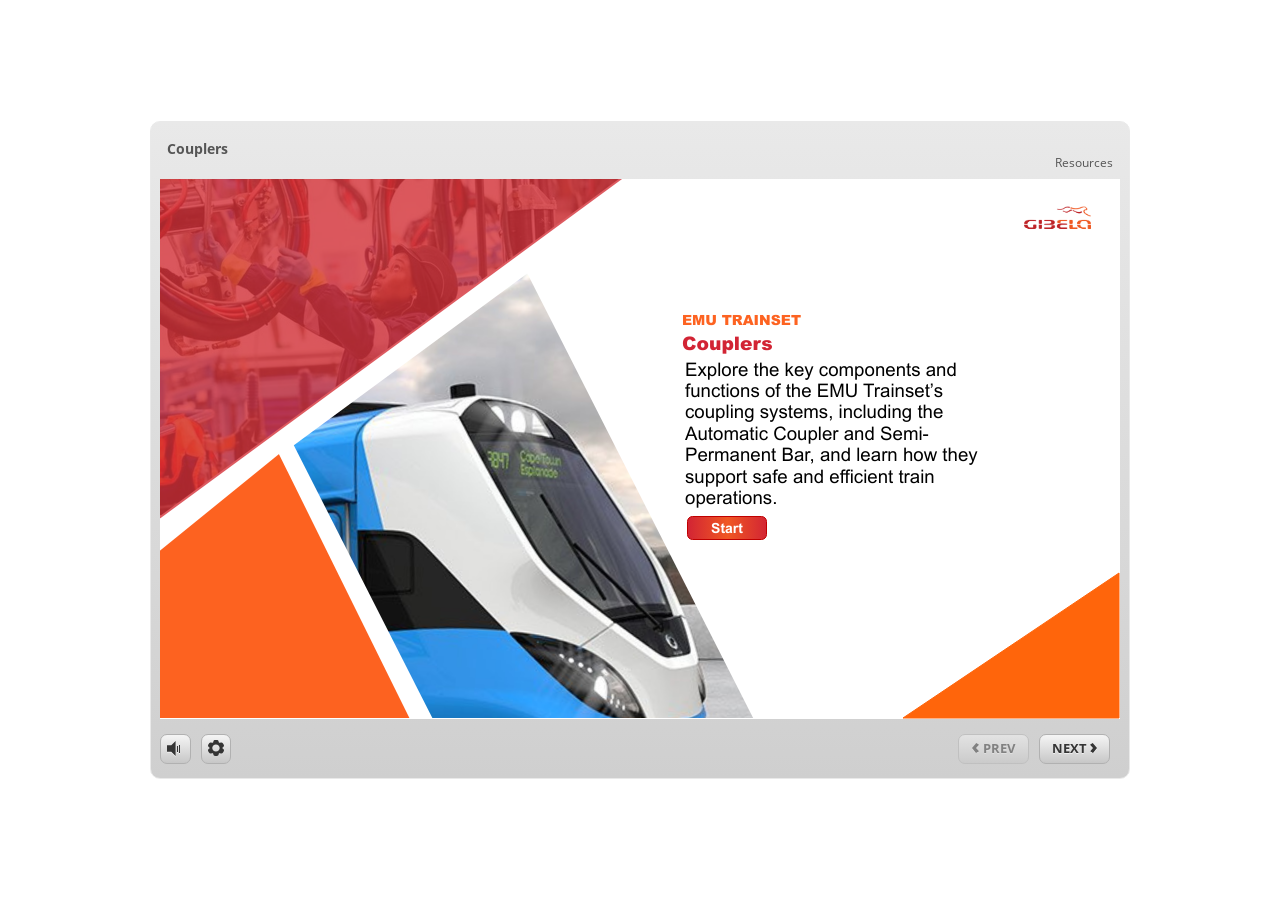
<file: index.html>
﻿<!doctype html>
<html lang="en-US">
<head>
  <meta charset="utf-8">
  <!-- Created using Storyline 3 - http://www.articulate.com  -->
  <!-- version: 3.20.30234.0 -->
  <title>Couplers</title>
  <meta http-equiv="x-ua-compatible" content="IE=edge"/>
  <meta name="viewport" content="width=device-width,initial-scale=1,user-scalable=no,shrink-to-fit=no,minimal-ui"/>
  <meta name="apple-mobile-web-app-capable" content="yes"/>
  <style>
    html, body { height: 100%; padding: 0; margin: 0 }
    #app { height: 100%; width: 100%; }
  </style>

  <script>
    window.DS = {};
    window.globals = {
      DATA_PATH_BASE: '',
      HAS_FRAME: true,
      HAS_SLIDE: true,

      lmsPresent: false,
      tinCanPresent: false,
      cmi5Present: false,
      aoSupport: false,
      scale: 'noscale',
      captureRc: false,
      browserSize: 'optimal',
      bgColor: '#FFFFFF',
      features: '',
      themeName: 'classic',
      preloaderColor: '#FFFFFF',
      suppressAnalytics: false,
      productChannel: 'perpetual',
      publishSource: 'storyline',
      aid: '',
      cid: '7491172c-271c-4ab5-9d47-82f990affd64',
      playerVersion: '3.20.30234.0',
      publishTimestamp: '2026-11-20T08:42:59.9791224Z',
      maxIosVideoElements: 10,
      connectionSettings: { },

      
      parseParams: function(qs) {
        if (window.globals.parsedParams != null) {
          return window.globals.parsedParams;
        }
        qs = (qs || window.location.search.substr(1)).split('+').join(' ');
        var params = {},
            tokens,
            re = /[?&]?([^=]+)=([^&]*)/g;

        while (tokens = re.exec(qs)) {
          params[decodeURIComponent(tokens[1]).trim()] =
            decodeURIComponent(tokens[2]).trim();
        }
        window.globals.parsedParams = params;
        return params;
      }

    };
  </script>
  <script>
    var isIe11 = ('ActiveXObject' in window || window.MSBlobBuilder != null)
      && window.msCrypto != null && !window.ActiveXObject;
    if (isIe11) {
      window.globals.unsupportedBrowser = true;
      document.write(atob('[base64]'));
    }
  </script>
  
  <script>window.THREE = { };</script>
  
</head>
<body style="background: #FFFFFF" class="cs-HTML theme-classic">
  <!-- 360 -->
  <script>!function(){var e,i=/iPhone/i,o=/iPod/i,n=/iPad/i,t=/\biOS-universal(?:.+)Mac\b/i,r=/\bAndroid(?:.+)Mobile\b/i,a=/Android/i,d=/(?:SD4930UR|\bSilk(?:.+)Mobile\b)/i,p=/Silk/i,l=/Windows Phone/i,u=/\bWindows(?:.+)ARM\b/i,b=/BlackBerry/i,s=/BB10/i,c=/Opera Mini/i,f=/\b(CriOS|Chrome)(?:.+)Mobile/i,h=/Mobile(?:.+)Firefox\b/i,v=function(e){return void 0!==e&&"MacIntel"===e.platform&&"number"==typeof e.maxTouchPoints&&e.maxTouchPoints>1&&"undefined"==typeof MSStream};e=function(e){var m={userAgent:"",platform:"",maxTouchPoints:0};e||"undefined"==typeof navigator?"string"==typeof e?m.userAgent=e:e&&e.userAgent&&(m={userAgent:e.userAgent,platform:e.platform,maxTouchPoints:e.maxTouchPoints||0}):m={userAgent:navigator.userAgent,platform:navigator.platform,maxTouchPoints:navigator.maxTouchPoints||0};var g=m.userAgent,y=g.split("[FBAN");void 0!==y[1]&&(g=y[0]),void 0!==(y=g.split("Twitter"))[1]&&(g=y[0]);var A=function(e){return function(i){return i.test(e)}}(g),w={apple:{phone:A(i)&&!A(l),ipod:A(o),tablet:!A(i)&&(A(n)||v(m))&&!A(l),universal:A(t),device:(A(i)||A(o)||A(n)||A(t)||v(m))&&!A(l)},amazon:{phone:A(d),tablet:!A(d)&&A(p),device:A(d)||A(p)},android:{phone:!A(l)&&A(d)||!A(l)&&A(r),tablet:!A(l)&&!A(d)&&!A(r)&&(A(p)||A(a)),device:!A(l)&&(A(d)||A(p)||A(r)||A(a))||A(/\bokhttp\b/i)},windows:{phone:A(l),tablet:A(u),device:A(l)||A(u)},other:{blackberry:A(b),blackberry10:A(s),opera:A(c),firefox:A(h),chrome:A(f),device:A(b)||A(s)||A(c)||A(h)||A(f)},any:!1,phone:!1,tablet:!1};return w.any=w.apple.device||w.android.device||w.windows.device||w.other.device,w.phone=w.apple.phone||w.android.phone||w.windows.phone,w.tablet=w.apple.tablet||w.android.tablet||w.windows.tablet,w}(),"object"==typeof exports&&"undefined"!=typeof module?module.exports=e:"function"==typeof define&&define.amd?define((function(){return e})):this.isMobile=e}();
    window.isMobile.apple.tablet = window.isMobile.apple.tablet ||
      (navigator.platform === 'MacIntel' && navigator.maxTouchPoints > 1);
    window.isMobile.apple.device = window.isMobile.apple.device || window.isMobile.apple.tablet;
    window.isMobile.tablet = window.isMobile.tablet || window.isMobile.apple.tablet;
    window.isMobile.any = window.isMobile.any || window.isMobile.apple.tablet;
  </script>

  <div id="focus-sink" tabindex="-1"></div>

  <div id="preso"></div>
  <script>
    (function() {

      var classTypes = [ 'desktop', 'mobile', 'phone', 'tablet' ];

      var addDeviceClasses = function(prefix, testObj) {
        var curr, i;
        for (i = 0; i < classTypes.length; i++) {
          curr = classTypes[i];
          if (testObj[curr]) {
            document.body.classList.add(prefix + curr);
          }
        }
      };

      var params = window.globals.parseParams(),
          isDevicePreview = params.devicepreview === '1',
          isPhoneOverride = params.deviceType === 'phone' || (isDevicePreview && params.phone == '1'),
          isTabletOverride = (params.deviceType === 'tablet' || isDevicePreview) && !isPhoneOverride,
          isMobileOverride = isPhoneOverride || isTabletOverride;

      var deviceView = {
        desktop: !window.isMobile.any && !isMobileOverride,
        mobile: window.isMobile.any || isMobileOverride,
        phone: isPhoneOverride || (window.isMobile.phone && !isTabletOverride),
        tablet: isTabletOverride || window.isMobile.tablet
      };

      window.globals.deviceView = deviceView;
      window.isMobile.desktop = !window.isMobile.any;
      window.isMobile.mobile = window.isMobile.any;

      addDeviceClasses('view-', deviceView);

    })();
  </script>
  
  <script src='story_content/user.js' type=text/javascript></script>
  <div class="slide-loader"></div>

  <script>
    if (window.globals.deviceView.isMobile) { var doc = document, loader = doc.body.querySelector('.slide-loader'); [ 1, 2, 3 ].forEach(function(n) { var d = doc.createElement('div'); d.style.backgroundColor = window.globals.preloaderColor; d.classList.add('mobile-loader-dot'); d.classList.add('dot' + n); loader.appendChild(d); }); }
  </script>

  <div class="mobile-load-title-overlay" style="display: none">
    <div class="mobile-load-title">Couplers</div>
  </div>

  <div class="mobile-chrome-warning"></div>

  
<style>
  .warn-connection-dialog {
    display: none;
    background: transparent;
    pointer-events: none;
    position: fixed;
    left: 0;
    top: 0;
    width: 100%;
    height: 100%;
    z-index: 999;
  }

  .warn-connection-content {
    border-radius: 4px;
    background: white;
    border: 1px solid #E7E7E7;
    color: #333333;
    box-shadow: 0 2px 4px rgba(0, 0, 0, 0.25);
    transition: all 150ms ease-out;
    position: absolute;
    white-space: nowrap;
  }

  .view-phone.is-landscape .warn-connection-content {
    left: 23px;
    bottom: 23px;
  }

  .view-tablet.is-landscape .warn-connection-content {
    left: 50%;
    top: 20px;
    transform: translateX(-50%);
  }

  .is-portrait .warn-connection-content {
    transform: translate(-50%, calc(-100% - 15px));
  }

  .warn-connection-content p {
    display: inline-block;
    margin: 0 8px 0 0;
    line-height: 33px;
    font-size: 11px;
  }

  .warn-connection-content svg {
    position: relative;
    vertical-align: middle;
    margin: 0 2px 2px 8px;
  }

  .view-desktop .warn-connection-content {
    left: 1.5em;
    bottom: 1.5em;
  }

  .view-desktop .warn-connection-content p {
    font-size: 1.1em;
  }

  .is-offline .warn-connection-dialog {
    display: block;
  }

  .is-offline .cs-panel * {
    pointer-events: none !important;
  }

  .is-offline .cs-panel {
    pointer-events: all !important;
  }

  .is-offline #nav-controls * {
    pointer-events: none !important;
  }

  .is-offline #nav-controls {
    pointer-events: all !important;
  }
</style>

<div class="warn-connection-dialog">
  <div class="warn-connection-content">
    <svg width="17" height="15" viewBox="0 0 17 15" xmlns="http://www.w3.org/2000/svg">
      <path fill="#8F0000" stroke="white" d="M16.07,12.98 L15.88,12.23 L9.51,1.21 C8.97,0.26,7.6,0.26,7.06,1.21 L0.69,12.23 C0.15,13.16,0.81,14.36,1.91,14.36 H14.65 C15.47,14.36,16.05,13.7,16.07,12.98 Z"/>
      <path fill="white" stroke="white" d="M8.58,5.5 C8.35,5.28,8.5,5.35,8.21,5.32 C8.09,5.35,7.97,5.49,7.96,5.67 C7.97,5.79,7.98,5.92,7.98,6.04 L7.98,6.04 C7.99,6.17,8,6.31,8.01,6.43 L8.01,6.44 C8.03,6.92,8.06,7.41,8.09,7.9 L8.09,7.9 C8.12,8.39,8.14,8.88,8.17,9.37 C8.17,9.39,8.18,9.42,8.2,9.44 C8.23,9.46,8.25,9.47,8.28,9.47 C8.31,9.47,8.34,9.46,8.35,9.44 C8.37,9.43,8.38,9.4,8.39,9.35 L8.39,9.34 C8.39,9.24,8.4,9.15,8.4,9.05 L8.4,9.05 C8.41,8.96,8.41,8.86,8.42,8.75 C8.43,8.44,8.45,8.12,8.47,7.81 L8.47,7.81 C8.49,7.49,8.51,7.18,8.53,6.87 C8.55,6.46,8.56,6.05,8.59,5.64 L8.6,5.62 C8.6,5.57,8.59,5.53,8.58,5.5 L8.21,5.32 Z"/>
      <circle fill="white" stroke="white" cx="8.3" cy="11.35" r="0.3"/>
    </svg>
    <p>You are offline. Trying to reconnect...</p>
  </div>
</div>

<script>
  (function() {
    window.DS.connection = {
      warningShown: false,
      assets: {},
      loadingAssetGroup: false,
      retryDelay: 500
    };

    // @TODO this is POC code and can be cleaned up a bit more if we move forward
    // with the feature



    // The `window.globals.features` variable must be set in `webpack.dev.config` when testing locally - it is not enough
    // to have it in the data - but it must be set there as well.
    var useConnectionMessages = window.AbortController != null &&
      window.location.protocol != 'file:' &&
      window.globals.features.indexOf('ConnectionMessages') != -1;

    window.DS.connection.useConnectionMessages = useConnectionMessages

    var assetCount = 0;
    var checkLoadedId;
    var connectionSettings = window.globals.connectionSettings;

    if (useConnectionMessages && connectionSettings != null) {
      var contentEl = document.querySelector('.warn-connection-content');
      var messageEl = contentEl.querySelector('p')

      if (connectionSettings.useDarkTheme) {
        contentEl.style.borderColor = '#BABBBA';
        contentEl.style.backgroundColor = '#282828';
        contentEl.style.color = '#FFFFFF';
      }

      if (connectionSettings.message != null) {
        messageEl.textContent = window.decodeURIComponent(connectionSettings.message);
      }
    }

    function checkAssetsReady() {
      for (var i in DS.connection.assets) {
        if (!DS.connection.assets[i].success) {
          return false;
        }
      }
      return true;
    }

    function stopAssetGroup() {
      if (!useConnectionMessages) { return; }

      assetCount = 0;

      DS.connection.oldAssetGroup = DS.connection.assets;
      DS.connection.assets = {};
      DS.connection.loadingAssetGroup = false;
      clearInterval(checkLoadedId);
    }

    function startAssetGroup() {
      if (!useConnectionMessages) { return; }
      var ticks = 0;
      clearInterval(checkLoadedId);
      checkLoadedId = setInterval(function() {
        var loaded = 0;
        if (assetCount === 0 && loaded === 0) {
          clearInterval(checkLoadedId);
          return;
        }

        for (var i in DS.connection.assets) {
          if (DS.connection.assets[i].success) {
            loaded++;
          }
        }

        if (assetCount === loaded && checkAssetsReady()) {
          for (var i in DS.connection.assets) {
            if (DS.connection.assets[i].action) {
              DS.connection.assets[i].action();
            }
          }
          hideWarning();
          stopAssetGroup();
        }
      }, 100)
    }

    function requiredAsset(url, action, retry, type) {
      if (!useConnectionMessages) { return; }
      if (DS.connection.assets[url]) { return; }

      DS.connection.assets[url] = {
        success: false, action: action, retry: retry, type: type
      };
      assetCount = Object.keys(DS.connection.assets).length;
      if (!DS.connection.loadingAssetGroup) {
        startAssetGroup();
      }
      DS.connection.loadingAssetGroup = true;
    }

    function assetLoaded(url) {
      if (!useConnectionMessages) { return; }
      if (DS.connection.assets[url]) {
        DS.connection.assets[url].success = true;
      }
    }

    function assetFailed(url) {
      if (!useConnectionMessages) { return; }
      if (!DS.connection.assets[url]) {
        if (/\.js$/.test(url)) {
          setTimeout(function() {
            if (DS.connection.lastSlideLoaded != null) {
              DS.connection.lastSlideLoaded();
            }
          }, DS.connection.retryDelay);
        }
        return;
      }
      if (!DS.connection.warningShown) { showWarning(); }
      if (DS.connection.assets[url].retry) {
        setTimeout(function() {
          if (!DS.connection.assets[url].success) {
            DS.connection.assets[url].retry()
          }
        }, DS.connection.retryDelay);
      }
    }

    function hideWarning() {
      document.body.classList.remove('is-offline');
      DS.connection.warningShown = false;
    }
    DS.connection.hideWarning = hideWarning

    function showWarning(btn) {
      document.body.classList.add('is-offline')
      DS.connection.warningShown = true;
      updateWarningPosition();
    }

    function updateWarningPosition() {
      if (!DS.connection.warningShown) {
        return;
      }

      var isPortrait = document.body.classList.contains('is-portrait');
      var warningEl = document.querySelector('.warn-connection-content');

      if (isPortrait) {
        var slide = document.querySelector('.primary-slide');
        var slideRect = slide.getBoundingClientRect();

        warningEl.style.top = `${slideRect.top}px`
        warningEl.style.left = `${slideRect.left + slideRect.width / 2}px`
      } else {
        warningEl.style.top = null;
        warningEl.style.left = null;
      }

      window.requestAnimationFrame(updateWarningPosition);
    }

    // these will all be noops if the feature flag isn't set in
    // the data and `window.globals.features`
    DS.connection.requiredAsset = requiredAsset;
    DS.connection.assetLoaded = assetLoaded;
    DS.connection.assetFailed = assetFailed;
    DS.connection.stopAssetGroup = stopAssetGroup;
    DS.connection.startAssetGroup = startAssetGroup;
  })();
</script>


  <script>
    
    if (window.autoSpider && window.vInterfaceObject) {
      document.querySelector('.mobile-load-title-overlay').style.display = 'none';
    }
  </script>

  

  <link rel="stylesheet" href="html5/data/css/output.min.css" data-noprefix/>
</body>
<script src="html5/lib/scripts/bootstrapper.min.js"></script>
</html>
</file>
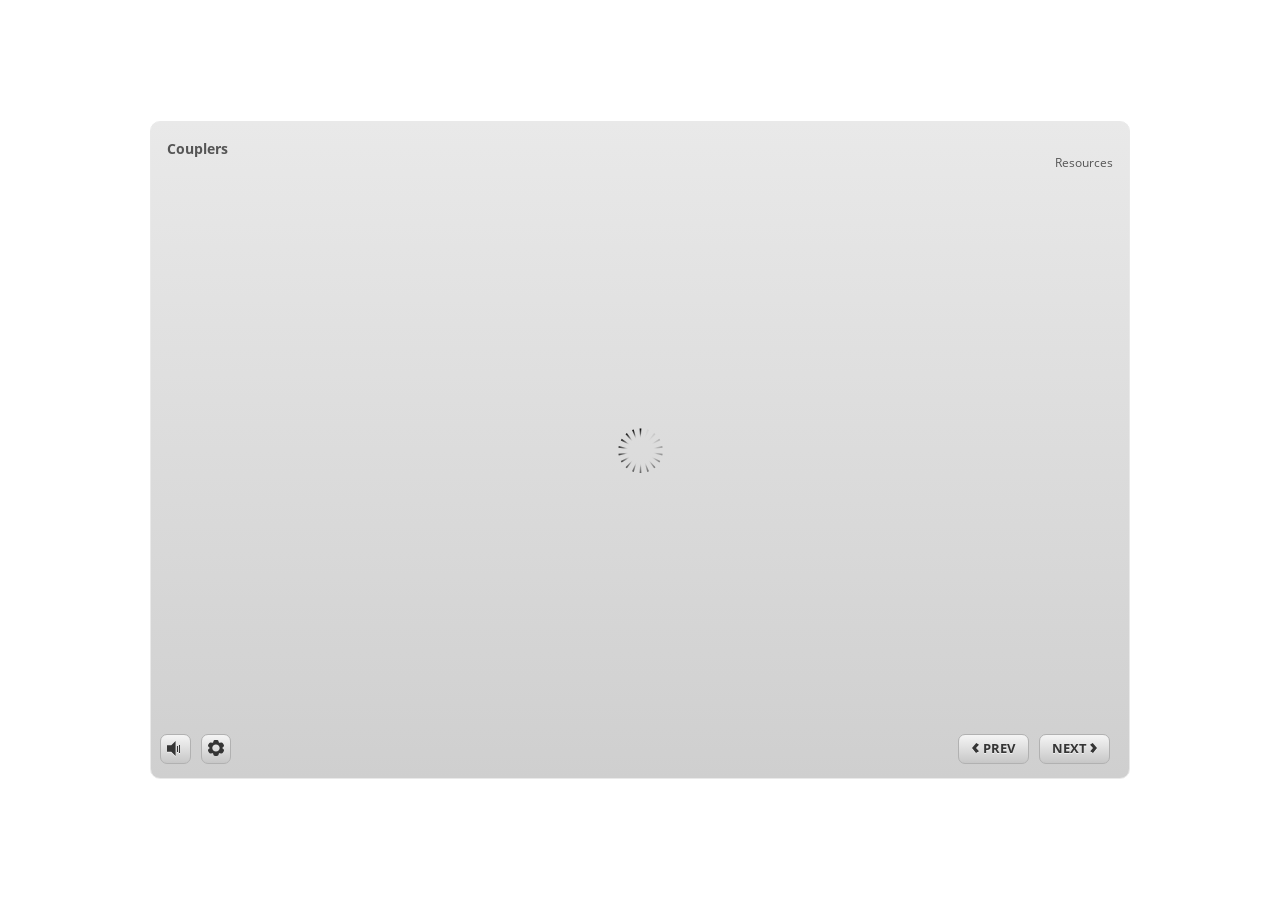
<file: index_lms.html>
<!doctype html>
<html lang="en-US">
<head>
  <meta charset="utf-8">
  <!-- Created using Storyline 3 - http://www.articulate.com  -->
  <!-- version: 3.20.30234.0 -->
  <title>Couplers</title>
  <meta http-equiv="x-ua-compatible" content="IE=edge"/>
  <meta name="viewport" content="width=device-width,initial-scale=1,user-scalable=no,shrink-to-fit=no,minimal-ui"/>
  <meta name="apple-mobile-web-app-capable" content="yes"/>
  <style>
    html, body { height: 100%; padding: 0; margin: 0 }
    #app { height: 100%; width: 100%; }
  </style>

  <script>
    window.DS = {};
    window.globals = {
      DATA_PATH_BASE: '',
      HAS_FRAME: true,
      HAS_SLIDE: true,

      lmsPresent: true,
      tinCanPresent: false,
      cmi5Present: false,
      aoSupport: false,
      scale: 'noscale',
      captureRc: false,
      browserSize: 'optimal',
      bgColor: '#FFFFFF',
      features: '',
      themeName: 'classic',
      preloaderColor: '#FFFFFF',
      suppressAnalytics: false,
      productChannel: 'perpetual',
      publishSource: 'storyline',
      aid: '',
      cid: '7491172c-271c-4ab5-9d47-82f990affd64',
      playerVersion: '3.20.30234.0',
      publishTimestamp: '2026-11-20T08:43:00.0099711Z',
      maxIosVideoElements: 10,
      connectionSettings: { },

      
      parseParams: function(qs) {
        if (window.globals.parsedParams != null) {
          return window.globals.parsedParams;
        }
        qs = (qs || window.location.search.substr(1)).split('+').join(' ');
        var params = {},
            tokens,
            re = /[?&]?([^=]+)=([^&]*)/g;

        while (tokens = re.exec(qs)) {
          params[decodeURIComponent(tokens[1]).trim()] =
            decodeURIComponent(tokens[2]).trim();
        }
        window.globals.parsedParams = params;
        return params;
      }

    };
  </script>
  <script>
    var isIe11 = ('ActiveXObject' in window || window.MSBlobBuilder != null)
      && window.msCrypto != null && !window.ActiveXObject;
    if (isIe11) {
      window.globals.unsupportedBrowser = true;
      document.write(atob('[base64]'));
    }
  </script>
  <script src="lms/scormdriver.js" charset="utf-8"></script>
  <script>window.THREE = { };</script>
  
</head>
<body style="background: #FFFFFF" class="cs-HTML theme-classic">
  <!-- 360 -->
  <script>!function(){var e,i=/iPhone/i,o=/iPod/i,n=/iPad/i,t=/\biOS-universal(?:.+)Mac\b/i,r=/\bAndroid(?:.+)Mobile\b/i,a=/Android/i,d=/(?:SD4930UR|\bSilk(?:.+)Mobile\b)/i,p=/Silk/i,l=/Windows Phone/i,u=/\bWindows(?:.+)ARM\b/i,b=/BlackBerry/i,s=/BB10/i,c=/Opera Mini/i,f=/\b(CriOS|Chrome)(?:.+)Mobile/i,h=/Mobile(?:.+)Firefox\b/i,v=function(e){return void 0!==e&&"MacIntel"===e.platform&&"number"==typeof e.maxTouchPoints&&e.maxTouchPoints>1&&"undefined"==typeof MSStream};e=function(e){var m={userAgent:"",platform:"",maxTouchPoints:0};e||"undefined"==typeof navigator?"string"==typeof e?m.userAgent=e:e&&e.userAgent&&(m={userAgent:e.userAgent,platform:e.platform,maxTouchPoints:e.maxTouchPoints||0}):m={userAgent:navigator.userAgent,platform:navigator.platform,maxTouchPoints:navigator.maxTouchPoints||0};var g=m.userAgent,y=g.split("[FBAN");void 0!==y[1]&&(g=y[0]),void 0!==(y=g.split("Twitter"))[1]&&(g=y[0]);var A=function(e){return function(i){return i.test(e)}}(g),w={apple:{phone:A(i)&&!A(l),ipod:A(o),tablet:!A(i)&&(A(n)||v(m))&&!A(l),universal:A(t),device:(A(i)||A(o)||A(n)||A(t)||v(m))&&!A(l)},amazon:{phone:A(d),tablet:!A(d)&&A(p),device:A(d)||A(p)},android:{phone:!A(l)&&A(d)||!A(l)&&A(r),tablet:!A(l)&&!A(d)&&!A(r)&&(A(p)||A(a)),device:!A(l)&&(A(d)||A(p)||A(r)||A(a))||A(/\bokhttp\b/i)},windows:{phone:A(l),tablet:A(u),device:A(l)||A(u)},other:{blackberry:A(b),blackberry10:A(s),opera:A(c),firefox:A(h),chrome:A(f),device:A(b)||A(s)||A(c)||A(h)||A(f)},any:!1,phone:!1,tablet:!1};return w.any=w.apple.device||w.android.device||w.windows.device||w.other.device,w.phone=w.apple.phone||w.android.phone||w.windows.phone,w.tablet=w.apple.tablet||w.android.tablet||w.windows.tablet,w}(),"object"==typeof exports&&"undefined"!=typeof module?module.exports=e:"function"==typeof define&&define.amd?define((function(){return e})):this.isMobile=e}();
    window.isMobile.apple.tablet = window.isMobile.apple.tablet ||
      (navigator.platform === 'MacIntel' && navigator.maxTouchPoints > 1);
    window.isMobile.apple.device = window.isMobile.apple.device || window.isMobile.apple.tablet;
    window.isMobile.tablet = window.isMobile.tablet || window.isMobile.apple.tablet;
    window.isMobile.any = window.isMobile.any || window.isMobile.apple.tablet;
  </script>

  <div id="focus-sink" tabindex="-1"></div>

  <div id="preso"></div>
  <script>
    (function() {

      var classTypes = [ 'desktop', 'mobile', 'phone', 'tablet' ];

      var addDeviceClasses = function(prefix, testObj) {
        var curr, i;
        for (i = 0; i < classTypes.length; i++) {
          curr = classTypes[i];
          if (testObj[curr]) {
            document.body.classList.add(prefix + curr);
          }
        }
      };

      var params = window.globals.parseParams(),
          isDevicePreview = params.devicepreview === '1',
          isPhoneOverride = params.deviceType === 'phone' || (isDevicePreview && params.phone == '1'),
          isTabletOverride = (params.deviceType === 'tablet' || isDevicePreview) && !isPhoneOverride,
          isMobileOverride = isPhoneOverride || isTabletOverride;

      var deviceView = {
        desktop: !window.isMobile.any && !isMobileOverride,
        mobile: window.isMobile.any || isMobileOverride,
        phone: isPhoneOverride || (window.isMobile.phone && !isTabletOverride),
        tablet: isTabletOverride || window.isMobile.tablet
      };

      window.globals.deviceView = deviceView;
      window.isMobile.desktop = !window.isMobile.any;
      window.isMobile.mobile = window.isMobile.any;

      addDeviceClasses('view-', deviceView);

    })();
  </script>
  
  <script src='story_content/user.js' type=text/javascript></script>
  <div class="slide-loader"></div>

  <script>
    if (window.globals.deviceView.isMobile) { var doc = document, loader = doc.body.querySelector('.slide-loader'); [ 1, 2, 3 ].forEach(function(n) { var d = doc.createElement('div'); d.style.backgroundColor = window.globals.preloaderColor; d.classList.add('mobile-loader-dot'); d.classList.add('dot' + n); loader.appendChild(d); }); }
  </script>

  <div class="mobile-load-title-overlay" style="display: none">
    <div class="mobile-load-title">Couplers</div>
  </div>

  <div class="mobile-chrome-warning"></div>

  
<style>
  .warn-connection-dialog {
    display: none;
    background: transparent;
    pointer-events: none;
    position: fixed;
    left: 0;
    top: 0;
    width: 100%;
    height: 100%;
    z-index: 999;
  }

  .warn-connection-content {
    border-radius: 4px;
    background: white;
    border: 1px solid #E7E7E7;
    color: #333333;
    box-shadow: 0 2px 4px rgba(0, 0, 0, 0.25);
    transition: all 150ms ease-out;
    position: absolute;
    white-space: nowrap;
  }

  .view-phone.is-landscape .warn-connection-content {
    left: 23px;
    bottom: 23px;
  }

  .view-tablet.is-landscape .warn-connection-content {
    left: 50%;
    top: 20px;
    transform: translateX(-50%);
  }

  .is-portrait .warn-connection-content {
    transform: translate(-50%, calc(-100% - 15px));
  }

  .warn-connection-content p {
    display: inline-block;
    margin: 0 8px 0 0;
    line-height: 33px;
    font-size: 11px;
  }

  .warn-connection-content svg {
    position: relative;
    vertical-align: middle;
    margin: 0 2px 2px 8px;
  }

  .view-desktop .warn-connection-content {
    left: 1.5em;
    bottom: 1.5em;
  }

  .view-desktop .warn-connection-content p {
    font-size: 1.1em;
  }

  .is-offline .warn-connection-dialog {
    display: block;
  }

  .is-offline .cs-panel * {
    pointer-events: none !important;
  }

  .is-offline .cs-panel {
    pointer-events: all !important;
  }

  .is-offline #nav-controls * {
    pointer-events: none !important;
  }

  .is-offline #nav-controls {
    pointer-events: all !important;
  }
</style>

<div class="warn-connection-dialog">
  <div class="warn-connection-content">
    <svg width="17" height="15" viewBox="0 0 17 15" xmlns="http://www.w3.org/2000/svg">
      <path fill="#8F0000" stroke="white" d="M16.07,12.98 L15.88,12.23 L9.51,1.21 C8.97,0.26,7.6,0.26,7.06,1.21 L0.69,12.23 C0.15,13.16,0.81,14.36,1.91,14.36 H14.65 C15.47,14.36,16.05,13.7,16.07,12.98 Z"/>
      <path fill="white" stroke="white" d="M8.58,5.5 C8.35,5.28,8.5,5.35,8.21,5.32 C8.09,5.35,7.97,5.49,7.96,5.67 C7.97,5.79,7.98,5.92,7.98,6.04 L7.98,6.04 C7.99,6.17,8,6.31,8.01,6.43 L8.01,6.44 C8.03,6.92,8.06,7.41,8.09,7.9 L8.09,7.9 C8.12,8.39,8.14,8.88,8.17,9.37 C8.17,9.39,8.18,9.42,8.2,9.44 C8.23,9.46,8.25,9.47,8.28,9.47 C8.31,9.47,8.34,9.46,8.35,9.44 C8.37,9.43,8.38,9.4,8.39,9.35 L8.39,9.34 C8.39,9.24,8.4,9.15,8.4,9.05 L8.4,9.05 C8.41,8.96,8.41,8.86,8.42,8.75 C8.43,8.44,8.45,8.12,8.47,7.81 L8.47,7.81 C8.49,7.49,8.51,7.18,8.53,6.87 C8.55,6.46,8.56,6.05,8.59,5.64 L8.6,5.62 C8.6,5.57,8.59,5.53,8.58,5.5 L8.21,5.32 Z"/>
      <circle fill="white" stroke="white" cx="8.3" cy="11.35" r="0.3"/>
    </svg>
    <p>You are offline. Trying to reconnect...</p>
  </div>
</div>

<script>
  (function() {
    window.DS.connection = {
      warningShown: false,
      assets: {},
      loadingAssetGroup: false,
      retryDelay: 500
    };

    // @TODO this is POC code and can be cleaned up a bit more if we move forward
    // with the feature



    // The `window.globals.features` variable must be set in `webpack.dev.config` when testing locally - it is not enough
    // to have it in the data - but it must be set there as well.
    var useConnectionMessages = window.AbortController != null &&
      window.location.protocol != 'file:' &&
      window.globals.features.indexOf('ConnectionMessages') != -1;

    window.DS.connection.useConnectionMessages = useConnectionMessages

    var assetCount = 0;
    var checkLoadedId;
    var connectionSettings = window.globals.connectionSettings;

    if (useConnectionMessages && connectionSettings != null) {
      var contentEl = document.querySelector('.warn-connection-content');
      var messageEl = contentEl.querySelector('p')

      if (connectionSettings.useDarkTheme) {
        contentEl.style.borderColor = '#BABBBA';
        contentEl.style.backgroundColor = '#282828';
        contentEl.style.color = '#FFFFFF';
      }

      if (connectionSettings.message != null) {
        messageEl.textContent = window.decodeURIComponent(connectionSettings.message);
      }
    }

    function checkAssetsReady() {
      for (var i in DS.connection.assets) {
        if (!DS.connection.assets[i].success) {
          return false;
        }
      }
      return true;
    }

    function stopAssetGroup() {
      if (!useConnectionMessages) { return; }

      assetCount = 0;

      DS.connection.oldAssetGroup = DS.connection.assets;
      DS.connection.assets = {};
      DS.connection.loadingAssetGroup = false;
      clearInterval(checkLoadedId);
    }

    function startAssetGroup() {
      if (!useConnectionMessages) { return; }
      var ticks = 0;
      clearInterval(checkLoadedId);
      checkLoadedId = setInterval(function() {
        var loaded = 0;
        if (assetCount === 0 && loaded === 0) {
          clearInterval(checkLoadedId);
          return;
        }

        for (var i in DS.connection.assets) {
          if (DS.connection.assets[i].success) {
            loaded++;
          }
        }

        if (assetCount === loaded && checkAssetsReady()) {
          for (var i in DS.connection.assets) {
            if (DS.connection.assets[i].action) {
              DS.connection.assets[i].action();
            }
          }
          hideWarning();
          stopAssetGroup();
        }
      }, 100)
    }

    function requiredAsset(url, action, retry, type) {
      if (!useConnectionMessages) { return; }
      if (DS.connection.assets[url]) { return; }

      DS.connection.assets[url] = {
        success: false, action: action, retry: retry, type: type
      };
      assetCount = Object.keys(DS.connection.assets).length;
      if (!DS.connection.loadingAssetGroup) {
        startAssetGroup();
      }
      DS.connection.loadingAssetGroup = true;
    }

    function assetLoaded(url) {
      if (!useConnectionMessages) { return; }
      if (DS.connection.assets[url]) {
        DS.connection.assets[url].success = true;
      }
    }

    function assetFailed(url) {
      if (!useConnectionMessages) { return; }
      if (!DS.connection.assets[url]) {
        if (/\.js$/.test(url)) {
          setTimeout(function() {
            if (DS.connection.lastSlideLoaded != null) {
              DS.connection.lastSlideLoaded();
            }
          }, DS.connection.retryDelay);
        }
        return;
      }
      if (!DS.connection.warningShown) { showWarning(); }
      if (DS.connection.assets[url].retry) {
        setTimeout(function() {
          if (!DS.connection.assets[url].success) {
            DS.connection.assets[url].retry()
          }
        }, DS.connection.retryDelay);
      }
    }

    function hideWarning() {
      document.body.classList.remove('is-offline');
      DS.connection.warningShown = false;
    }
    DS.connection.hideWarning = hideWarning

    function showWarning(btn) {
      document.body.classList.add('is-offline')
      DS.connection.warningShown = true;
      updateWarningPosition();
    }

    function updateWarningPosition() {
      if (!DS.connection.warningShown) {
        return;
      }

      var isPortrait = document.body.classList.contains('is-portrait');
      var warningEl = document.querySelector('.warn-connection-content');

      if (isPortrait) {
        var slide = document.querySelector('.primary-slide');
        var slideRect = slide.getBoundingClientRect();

        warningEl.style.top = `${slideRect.top}px`
        warningEl.style.left = `${slideRect.left + slideRect.width / 2}px`
      } else {
        warningEl.style.top = null;
        warningEl.style.left = null;
      }

      window.requestAnimationFrame(updateWarningPosition);
    }

    // these will all be noops if the feature flag isn't set in
    // the data and `window.globals.features`
    DS.connection.requiredAsset = requiredAsset;
    DS.connection.assetLoaded = assetLoaded;
    DS.connection.assetFailed = assetFailed;
    DS.connection.stopAssetGroup = stopAssetGroup;
    DS.connection.startAssetGroup = startAssetGroup;
  })();
</script>


  <script>
    
    if (window.autoSpider && window.vInterfaceObject) {
      document.querySelector('.mobile-load-title-overlay').style.display = 'none';
    }
  </script>

  

  <link rel="stylesheet" href="html5/data/css/output.min.css" data-noprefix/>
</body>
<script src="html5/lib/scripts/bootstrapper.min.js"></script>
</html>
</file>
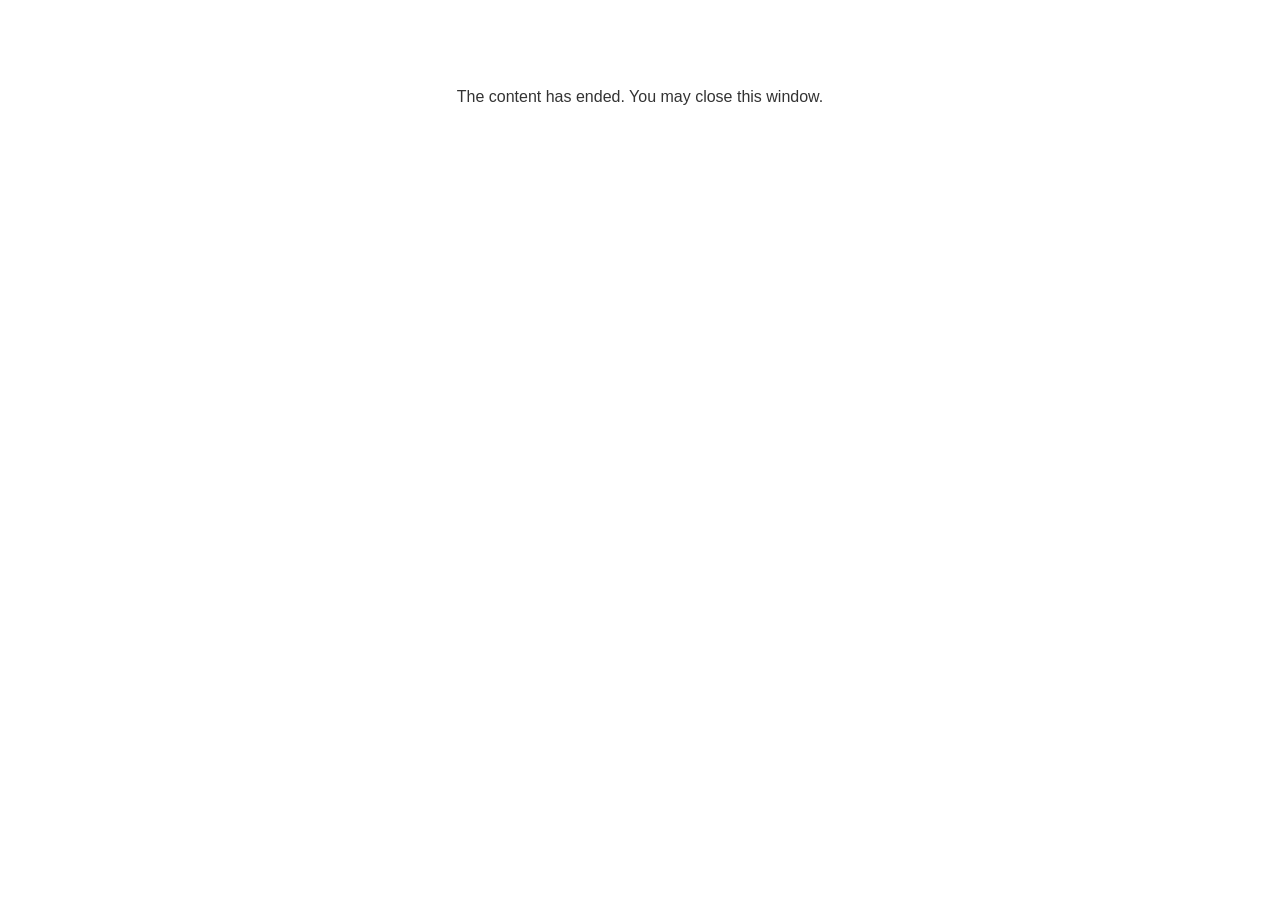
<file: lms/goodbye.html>
<!doctype html>
<html>
<body style="background-color: #ffffff;">

<p role="alert" style="color: #333333;font-family: Open Sans, articulate, tahoma, arial;font-size: medium;text-align: center;">
<br><br><br><br>
The content has ended. You may close this window.
</p>

</body>
</html>
</file>
